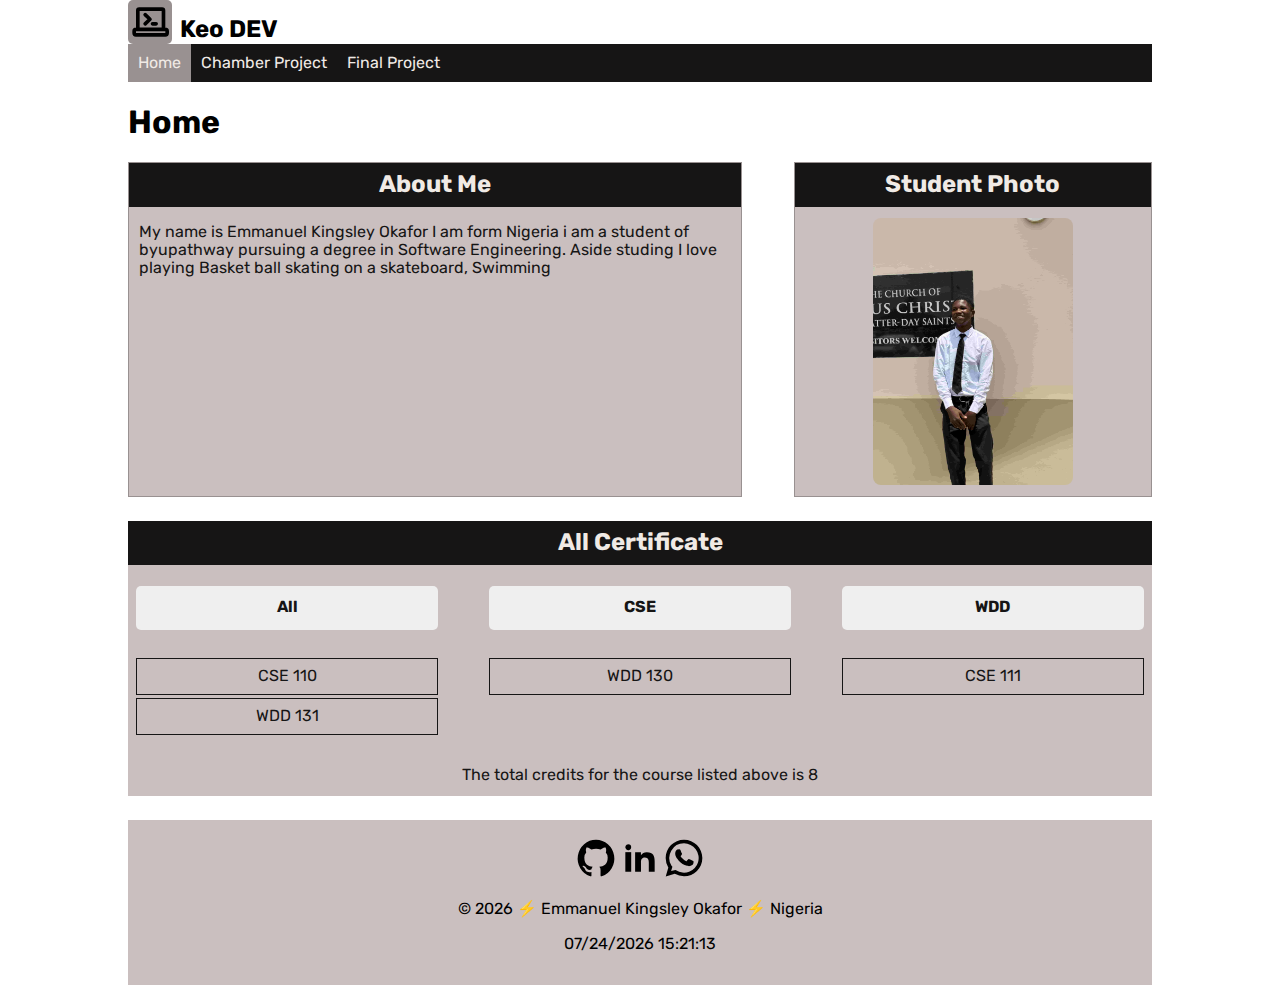
<file: index.html>
<!DOCTYPE html>
<html lang="en">
<head>
    <meta charset="UTF-8">
    <link rel="preconnect" href="https://fonts.googleapis.com">
    <link rel="preconnect" href="https://fonts.gstatic.com" crossorigin>
    <link href="https://fonts.googleapis.com/css2?family=Rubik:ital@0;1&display=optional" rel="stylesheet">
    <meta name="viewport" content="width=device-width, initial-scale=1.0">
    <title>WDD 231 - Emmanuel Kingsley Okafor</title>
    <meta name="description" content="WDD 231 – Dynamic Web Development Emmanuel Kingsley Okafor this is my portfolio webesite showcasing my skills">
    <meta name="author" content="Emmanuel Kingsley Okafor">
    <link rel="stylesheet" href="styles/normalize.css">
    <link rel="stylesheet" href="styles/styles.css">
    <script defer src="scripts/getdates.js"></script>
    <script defer src="scripts/scripts.js"></script>
</head>
<body>
    <header>
        <img loading="lazy" src="images/icon.svg" alt="MY logo" width="1" height="1">
        <span>Keo DEV</span>
        <!-- &#215; -->
        <button id="nav-btn" aria-label="Nav_toggle_Icon">&#9776;</button>
        <nav>
            <a href="#">Home</a>
            <a href="/chamber">Chamber Project</a>
            <a href="/project">Final Project</a>
        </nav>
    </header>
    <main>
        <h1>Home</h1>
        <div class="about">
            <section>
                <h2>About Me</h2>
                <p>My name is Emmanuel Kingsley Okafor I am form Nigeria i am a student of byupathway pursuing a degree in Software Engineering. Aside studing I love playing Basket ball skating on a skateboard, Swimming</p>
            </section>
            <section>
                <h2>Student Photo</h2>
                <div>
                    <img loading="lazy" src="images/profile.webp" alt="My Photo" width="1" height="1">
                </div>
            </section>
        </div>
        <section class="cert">
            <h2>Web Certificate Courses</h2>
            <div class="course-btn">
                <button id="all">All</button>
                <button id="cse">CSE</button>
                <button id="wdd">WDD</button>
            </div>
            <div id="course-completed">
                <div>WDD 130</div>
                <div>WDD 131</div>
                <div>WDD 231</div>
            </div>
            <p></p>
        </section>
    </main>
    <footer>
        <div class="socials">
            <a href="https://github.com/kingemm"><img loading="lazy" src="images/github.svg" alt="My github Page" width="1" height="1"></a>
            <a href="https://www.linkedin.com/in/emmanuel-kingsley-659b0923a/"><img loading="lazy" src="images/linkedin.svg" alt="my linkedin page" width="1" height="1"></a>
            <a href="https://wa.me/+2349055516272"><img loading="lazy" src="images/whatsapp.svg" alt="My whatsapp " width="1" height="1"></a>
        </div>
        <p>© <span id="currentyear"></span> ⚡ Emmanuel Kingsley Okafor ⚡ Nigeria</p>
        <p id="lastModified"></p>
    </footer>
</body>
</html>
</file>
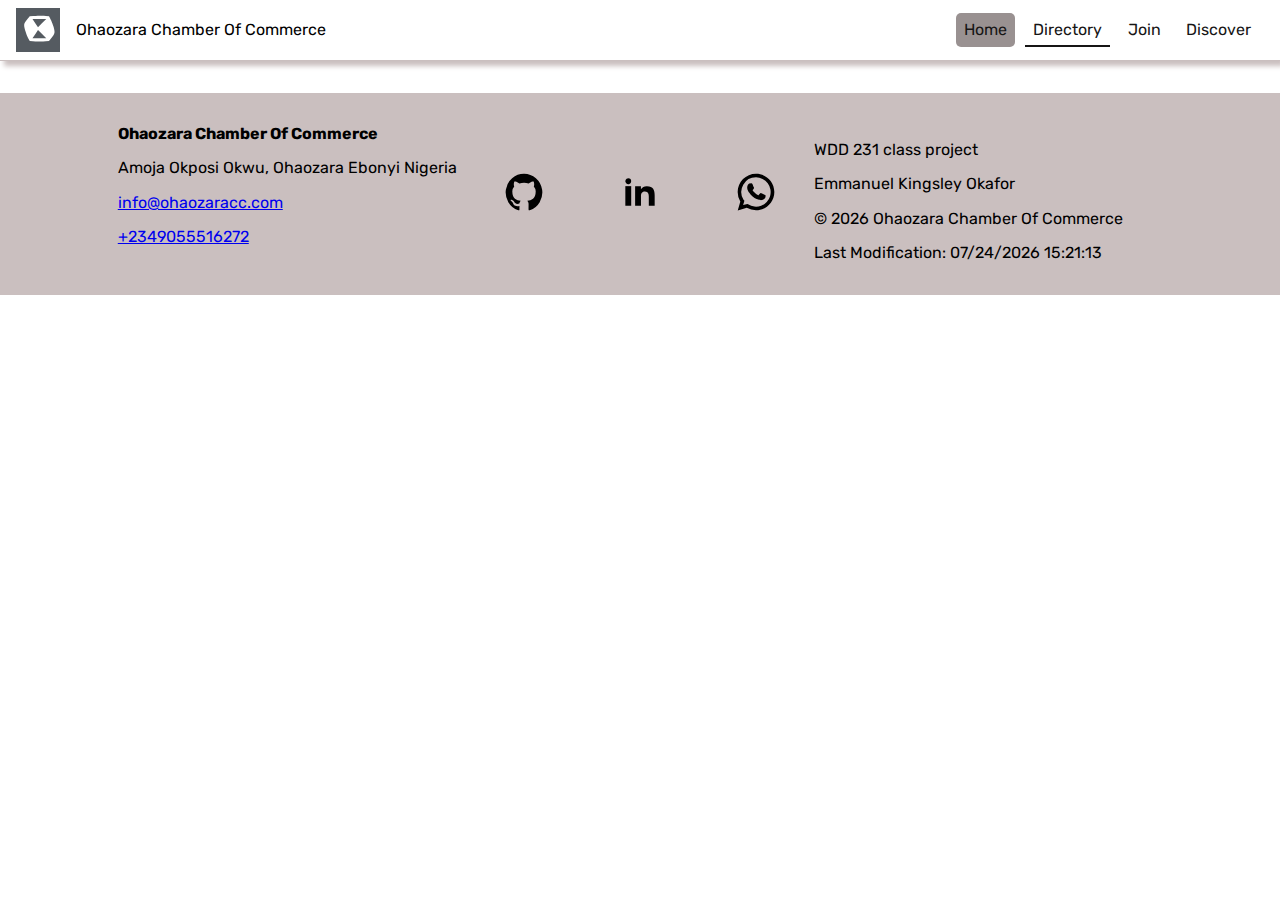
<file: chamber/index.html>
<!DOCTYPE html>
<html lang="en">
<head>
    <meta charset="UTF-8">
    <link rel="preconnect" href="https://fonts.googleapis.com">
    <link rel="preconnect" href="https://fonts.gstatic.com" crossorigin>
    <link href="https://fonts.googleapis.com/css2?family=Rubik:ital@0;1&display=optional" rel="stylesheet">
    <meta name="viewport" content="width=device-width, initial-scale=1.0">
    <link rel="shortcut icon" href="images/favicon.ico" type="image/x-icon">
    <meta name="description" content="The Directory page of ndi Ohaozara top registered members">
    <meta name="author" content="Emmanuel Kingsley Okafor">
    <title>Ohaozara Chamber Directory</title>
    <meta property="og:url" content="https://kingemm.github.io/chamber">
    <meta property="og:title" content="The Directories page of ndi Ohaozara showcasing list of our top registered members">
    <meta property="og:description" content="Come view the list of ndi Ohaozara top registered members and the benefit of being part of us join now to participate in a lot of wholesome Commerce activities">
    <!-- <meta name="og:description" content="Explore the world Ohaozara in different area of settings including business, politics and sports"> -->
    <meta property="og:image" content="https://kingemm.github.io/wdd231/images/profile.png">
    <link rel="stylesheet" href="styles/normalize.css">
    <link rel="stylesheet" href="styles/styles.css">
    <script src="scripts/getdates.js" defer></script>
    <script src="scripts/scripts.js" defer></script>
</head>
<body>
    <header>
        <div>
            <img loading="lazy" src="images/favicon.svg" alt="MY logo" width="1" height="1">
            <span>Ohaozara Chamber Of Commerce</span>
        </div>
        
        <!-- &#215; -->
         <div>
             <button id="nav-btn" aria-label="Nav_toggle_Icon">&#9776;</button>
             <nav>
                 <a href="/chamber/">Home</a>
                 <a class="link" href="#">Directory</a>
                 <a href="/join.html">Join</a>
                 <a  href="/discover.html">Discover</a>
             </nav>
         </div>
    </header>
    <main>

    </main>
    <footer>
        <div>
            <strong>Ohaozara Chamber Of Commerce</strong>
            <p>Amoja Okposi Okwu, Ohaozara Ebonyi Nigeria</p>
            <p><a href="mailto:info@ohaozaracc.com">info@ohaozaracc.com</a></p>
            <p><a href="tel:+2349055516272">+2349055516272</a></p>
        </div>
        <div class="socials">
            <a href="https://github.com/kingemm"><img loading="lazy" src="../images/github.svg" alt="My github Page" width="1" height="1"></a>
            <a href="https://www.linkedin.com/in/emmanuel-kingsley-659b0923a/"><img loading="lazy" src="../images/linkedin.svg" alt="my linkedin page" width="1" height="1"></a>
            <a href="https://wa.me/+2349055516272"><img loading="lazy" src="../images/whatsapp.svg" alt="My whatsapp " width="1" height="1"></a>
        </div>
        <div>
            <p>WDD 231 class project</p>
            <p>Emmanuel Kingsley Okafor</p>
            <p>© <span id="currentyear"></span> Ohaozara Chamber Of Commerce</p>
            <span>Last Modification: </span><span id="lastModified"></span>
        </div>
    </footer>
</body>
</html>
</file>
<file: styles/styles.css>
:root{
    --primary : rgb(22, 21, 21);
    --secondary : rgb(202, 191, 191);
    --grey : rgb(153, 145, 145);
    --white: rgb(240, 234, 229);
}

body{
    width: 80%;
    margin: 0 auto;
    font-family: 'Rubik', sans-serif;
}

header{
    display: grid;
    grid-template-columns: 44px auto 44px;
    align-items: flex-end;
    column-gap: .5rem;
}
header span{
    font-weight: bold;
    font-size: 1.5rem;
}

header button{
    display: none;
}

header button::after{
    content: '';
}

header img{
    width: 100%;
    height: auto;
    background: var(--grey);
    border-radius: 5px;
}

header nav {
    display: flex;
    grid-column: 1 / span 3;
    padding: 0;
    background-color: var(--primary);
}

header nav a {
    padding: 10px;
    color: var(--white);
    text-decoration: none;
}

header nav a:hover{
    background-color: var(--grey);
}

.about{
    display: grid;
    grid-template-columns: 60% 35%;
    gap: 5%;
}
.about section{
    border: 1px solid var(--grey);
}

section {
    margin-bottom:  1.5rem;
    background-color: var(--secondary);
    color: var(--primary);
}

section h2{
    margin: 0;
    text-align: center;
    background-color: var(--primary);
    padding: .5rem 0;
    color: var(--white);
}
.about section p{
    padding: 0 10px;
}

.about section div{
    display: flex;
    align-items: center;
    justify-content: center;
    padding: .7rem;
}

.about img{
    background: var(--grey);
    width: 60%;
    height: auto;
    border-radius: .5rem;
}

.cert {
    width: 100%;
}
.course-btn button{
    width: 30%;
    /* margin: 0; */
    box-sizing: border-box;
    padding: .8rem 0;    border: none;
    font-weight: bold;
    color: var(--primary);
    transition: all .5s;
    border-radius: 5px;
}

.course-btn button:hover{
    background: rgb(99, 60, 3);   
}

.course-btn {
    margin: .8rem auto;
    display: flex;
    flex-direction: row;
    justify-content: space-between;
    padding: .5rem;
}

/* #cse{
    margin: 0 4.5% 0;
    } */

#course-completed{
    text-align: center;
    display: grid;
    grid-template-columns: 30% 30% 30%;
    gap: 5%;
    padding: .5rem;
}

#course-completed div{
    border: 1px solid var(--primary);
    padding: .5rem 0;
}

.cert p{
    text-align: center;
    padding: .7rem;
}

footer{
    background: var(--secondary);
    margin: 0;
    text-align: center;
    padding: 1rem 0;
}

footer div{
    display: flex;
    align-items: center;
    justify-content: center;
}

footer div img{
    width: 44px;
    height: auto;
}


@media screen and (max-width: 640px) {
    body {
        width:95%
    }
    header button{
        display: block;
        background: none;
        border: none;
        font-size: 2.5rem;
    }
    header nav{
        /* display: grid; */
        display: none;
    }
    header nav.show{
        display: grid;
    }
    .about{
        grid-template-columns: 100%;
        gap: 0;
    }
    #course-completed{
        grid-template-columns: 100%;
    }
}
</file>
<file: chamber/styles/styles.css>
:root{
    --primary : rgb(22, 21, 21);
    --secondary : rgb(202, 191, 191);
    --grey : rgb(153, 145, 145);
    --white: rgb(240, 234, 229);
    --font-family: 'Rubik', monospace
}


body{
    font-family: var(--font-family);
    margin: 0;
}

h1{
    text-align: center;
}

header{
    display: flex;
    /* grid-template-columns: 44px  40% auto 44px; */
    justify-content: space-between;
    align-items: center;
    border-bottom: 1px solid var(--secondary);
    padding: .5rem 1rem;
    box-shadow: 4px 5px 5px var(--secondary);
}

header img{
    width: 44px;
    height: auto;
    margin-right: 1rem;
}

header div{
    display: flex;
    align-items: center;
    
}

button{
    display: none;
}

nav{
    display: flex;
}


nav a{
    text-decoration: none;
    margin: 0 .3rem;
    color: var(--primary);
    position: relative;
    padding: .5rem;
    transition: all .5s;
    border-radius: 5px;
}

.link::after{
    content: '';
    position: absolute;
    width: 100%;
    height: 2px;
    bottom: 0;
    right: 0;
    background-color: var(--primary);
}

nav a:hover {
    background-color: var(--primary);
    color: var(--white);
}

.view{
    display: flex;
    align-items: center;
    justify-content: center;
    margin: 2rem;
}

.view div{
    width: 3.5rem;
    height: 3.5rem;
    display: flex;
    align-items: center;
    justify-content: center;
    border: 1px solid var(--grey);
    border-radius: 4px;
}

#grid{
    margin-right: .5rem;
}

#list{
    margin-left: .5rem;
}

#grid:hover, #list:hover{
    cursor: pointer;
    background-color: var(--secondary);
    transition: all .5s;
}

.toggled{
    background-color: var(--secondary);
}

.view img{
    width: 3rem;
    height: auto;
}

ul{
    padding: 0;
}

.gd{
    display: grid;
    grid-template-columns: 30% 30% 30%;
    gap: 1.5rem;
    width: 85%;
    margin: 0 auto;
}

.li{
    display: grid;
    grid-template-columns: 100%;
}

.li li{
    display: grid;
    grid-template-columns: 20% 20% 20% 20%;
    justify-content: center;
    align-items: center;
}

.li li:nth-child(odd){
    background-color: var(--grey);
}

.li .comp-name{
    display: block;
}

.li img{
    display: none;
}

.gd li{
    list-style-type: none;
    text-align: center;
    box-shadow: 3px 4px 6px rgba(37, 37, 37, 0.719);
    padding: 1rem;
    border: .5px solid rgb(128, 113, 113);
    display: grid;
}

.gd .comp-name{
    display: none;
}

.gd li img{
    width: 80%;
    height: auto;
    margin: 0 auto;
}

.gd li a{
    margin-top: .5rem;
}

footer{
    display: grid;
    grid-template-columns: 32% 32% 32%;
    padding: 2rem 7.5%;
    align-items: center;
    justify-content: center;
    background-color: var(--secondary);
    margin-top: 2rem;
}

footer .socials{
    display: flex;
    align-items: center;
    justify-content: space-around;
}

footer .socials img{
    width: 44px;
    height: auto
}


@media screen and (max-width: 1040px) {
    header{
        padding: .5rem;
    }
    nav a{
        margin: 0.1rem;
    }

    .gd{
        grid-template-columns: 49% 49%;
        width: 95%;
    }
    footer{
        padding: 2rem 2.5%;
    }
}



@media screen and (max-width: 640px) {
    header{
        position: relative;
    }
    header button{
        display: block;
        background: none;
        border: none;
        font-size: 2.5rem;
    }
    header nav{
        /* display: grid; */
        display: none;
        position: absolute;
        width: 60%;
        right: 0;
        background-color: var(--grey);
        text-align: center;
    }

    header nav a{
        margin: 0;
        border-radius: 0;
    }
    header nav.show{
        display: grid;
    }
    .about{
        grid-template-columns: 100%;
        gap: 0;
    }
    .gd{
        grid-template-columns: 100%;
    }
    .gd li img{
        width: 90%;
    }
    .li li{
        grid-template-columns: 100%;
        margin: 0;
        text-align: center;
    }
    .li li p, .li li a{
        padding: 5px;
        margin: 0;
    }
    footer{
        grid-template-columns: 100%
    }

}
</file>
